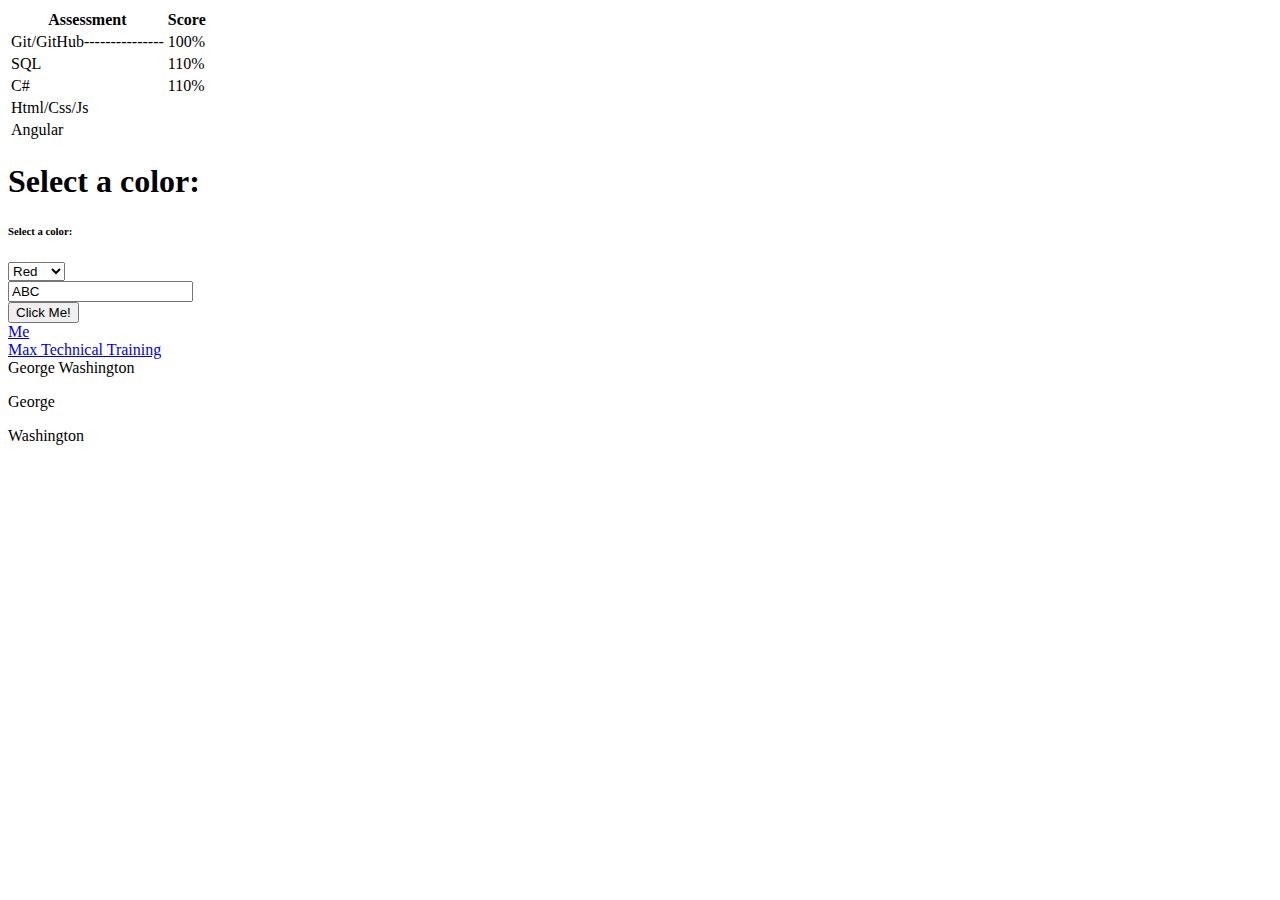
<file: index.html>
<!DOCTYPE html>
<html lang="en">
    <head>
        <title>Inline/Block</title>
    </head>
    <body>
        <div>
            <table>
                <thead>
                    <tr>
                        <th>Assessment</th>
                        <th>Score</th>
                    </tr>
                </thead>
                <tbody>
                    <tr>
                        <td>Git/GitHub---------------</td>
                    <td>100%</td>
                </tr>
                <tr>
                    <td>SQL</td>
                    <td>110%</td>
                </tr>
                <tr>
                    <td>C#</td>
                    <td>110%</td>
                </tr>
                <tr>
                    <td>Html/Css/Js</td>
                    <td>&nbsp;</td>
                </tr>
                <tr>
                    <td>Angular</td>
                    <td></td>
                </tr>
            </tbody>
            </table>
        </div>
        <div>
            <h1>Select a color:</h1>
            <h6>Select a color:</h6>
            <select>
                <option value="r">Red</option>
                <option value="w">White</option>
                <option value="b">Blue</option>
            </select>
        </div>
        <div>
            <input type="text" value="ABC">
        </div>
        <div>
            <button onclick="javascript:alert('I got clicked!')">Click Me!</button>
        </div>
        <a href="me.html" target="_blank">Me</a><br>
        <a href="http://maxtrain.com" target="_blank">Max Technical Training</a>
        <div>
            <span>George</span>
            <span>Washington</span>
            <p>George</p>
            <p>Washington</p>
        </div>
    </body>
</html>
</file>
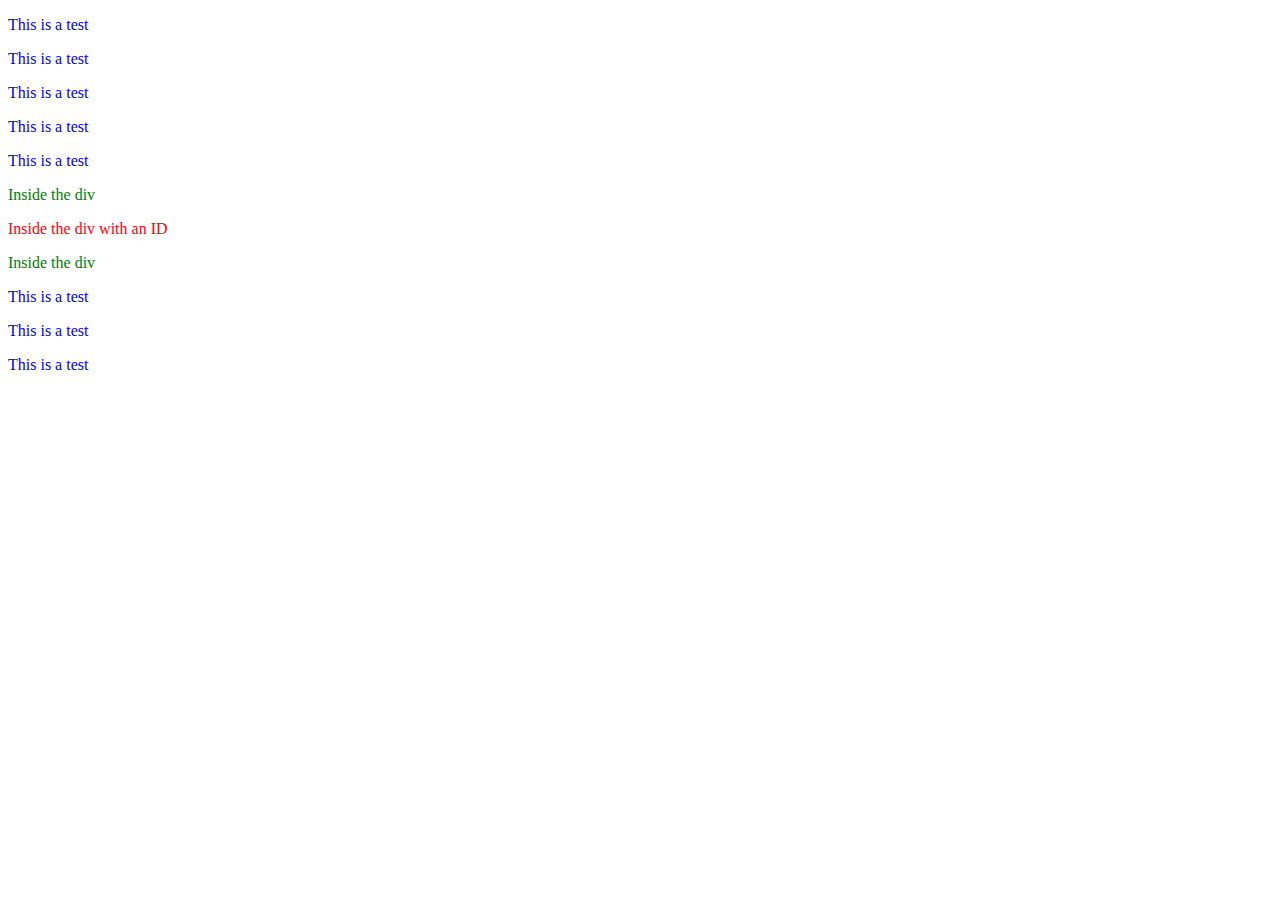
<file: cascade.html>
<!DOCTYPE html>
<html lang="en">
<head>
    <meta charset="UTF-8">
    <meta http-equiv="X-UA-Compatible" content="IE=edge">
    <meta name="viewport" content="width=device-width, initial-scale=1.0">
    <title>Document</title>
    <link href="css/cascade.css" rel="stylesheet">
</head>
<body>
    <p>This is a test</p>
    <p>This is a test</p>
    <p>This is a test</p>
    <p>This is a test</p>
    <p>This is a test</p>
    <div>
        <p>Inside the div</p>
        <p id="abc">Inside the div with an ID</p>
        <p>Inside the div</p>
    </div>
    <p>This is a test</p>
    <p>This is a test</p>
    <p>This is a test</p>
</body>
</html>
</file>
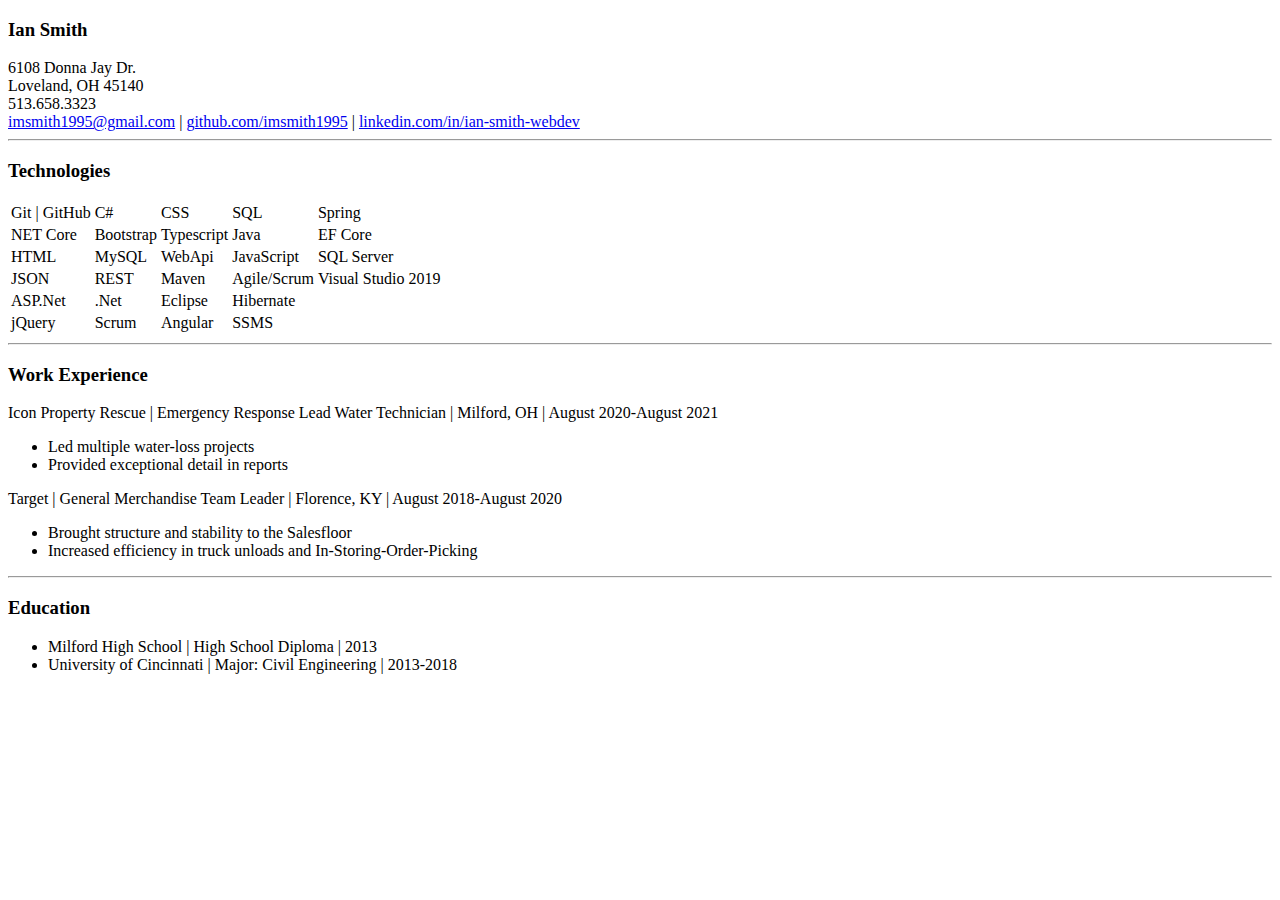
<file: cv.html>
<!DOCTYPE html>
<hmtl lang="en">
    <head>
        <title>My Resume</title>
        <link href="https://cdn.jsdelivr.net/npm/bootstrap@5.2.2/dist/css/bootstrap.min.css" rel="stylesheet" integrity="sha384-Zenh87qX5JnK2Jl0vWa8Ck2rdkQ2Bzep5IDxbcnCeuOxjzrPF/et3URy9Bv1WTRi" crossorigin="anonymous">
        <link href="css/cv.css" rel="stylesheet">
    </head>
    <body class="ms-5 mt-5 mb-5">
        <div>
            <h3 class="fw-bold fst-italic text-primary">Ian Smith</h3>
        </div>
        <div>
            <span class="fst-italic">6108 Donna Jay Dr.</span><br>
            <span class="fst-italic">Loveland, OH 45140</span><br>
            <span class="fw-bold fst-italic">513.658.3323</span>
        </div>
        <span>
            <a href="http://gmail.com/imsmith1995" target="_blank">imsmith1995@gmail.com</a>
        </span>
        <span class="mx-5"> | </span>
        <span>
            <a href="http://github.com/imsmith1995" target="_blank">github.com/imsmith1995</a>
        </span>
        <span class="mx-5"> | </span>
        <span>
            <a href="http://linkedin.com/in/ian-smith-webdev" target="_blank">linkedin.com/in/ian-smith-webdev</a>
        </span>
        <hr>
        <div>
            <h3 class="fw-bold fst-italic text-primary">Technologies</h3>
        </div>
        <table class="table table-striped table-bordered table-sm">
            <tbody>
                <tr>
                    <td>Git | GitHub</td>
                    <td>C#</td>
                    <td>CSS</td>
                    <td>SQL</td>
                    <td>Spring</td>
                </tr>
                <tr>
                    <td>NET Core</td>
                    <td>Bootstrap</td>
                    <td>Typescript</td>
                    <td>Java</td>
                    <td>EF Core</td>
                </tr>
                <tr>
                    <td>HTML</td>
                    <td>MySQL</td>
                    <td>WebApi</td>
                    <td>JavaScript</td>
                    <td>SQL Server</td>
                </tr>
                <tr>
                    <td>JSON</td>
                    <td>REST</td>
                    <td>Maven</td>
                    <td>Agile/Scrum</td>
                    <td>Visual Studio 2019</td>
                </tr>
                <tr>
                    <td>ASP.Net</td>
                    <td>.Net</td>
                    <td>Eclipse</td>
                    <td>Hibernate</td>
                    <td>&nbsp;</td>
                </tr>
                <tr>
                    <td>jQuery</td>
                    <td>Scrum</td>
                    <td>Angular</td>
                    <td>SSMS</td>
                    <td>&nbsp;</td>
                </tr>
            </tbody>
        </table>
        <hr>
        <div>
            <h3 class="fw-bold fst-italic text-primary">Work Experience</h3>
        </div>
        <div>
            <span class="fw-bold">Icon Property Rescue</span> |
            <span class="fw-bold"> Emergency Response Lead Water Technician</span> |
            <span> Milford, OH </span> |
            <span class="fst-italic">August 2020-August 2021</span>
        </div>
        <div>
            <ul>
                <li>Led multiple water-loss projects</li>
                <li>Provided exceptional detail in reports</li>
            </ul>
        </div>
        <div>
            <span class="fw-bold">Target</span> |
            <span class="fw-bold">General Merchandise Team Leader</span> |
            <span> Florence, KY</span> |
            <span class="fst-italic">August 2018-August 2020</span>
        </div>
        <div>
            <ul>
                <li>Brought structure and stability to the Salesfloor</li>
                <li>Increased efficiency in truck unloads and In-Storing-Order-Picking</li>
            </ul>
        </div>
        <hr>
        <h3 class="fw-bold fst-italic text-primary">Education</h3>
        <ul>
            <li>Milford High School | High School Diploma | 2013</li>
            <li>University of Cincinnati | Major: Civil Engineering | 2013-2018</li>
        </ul>
    </body>
</hmtl>
</file>
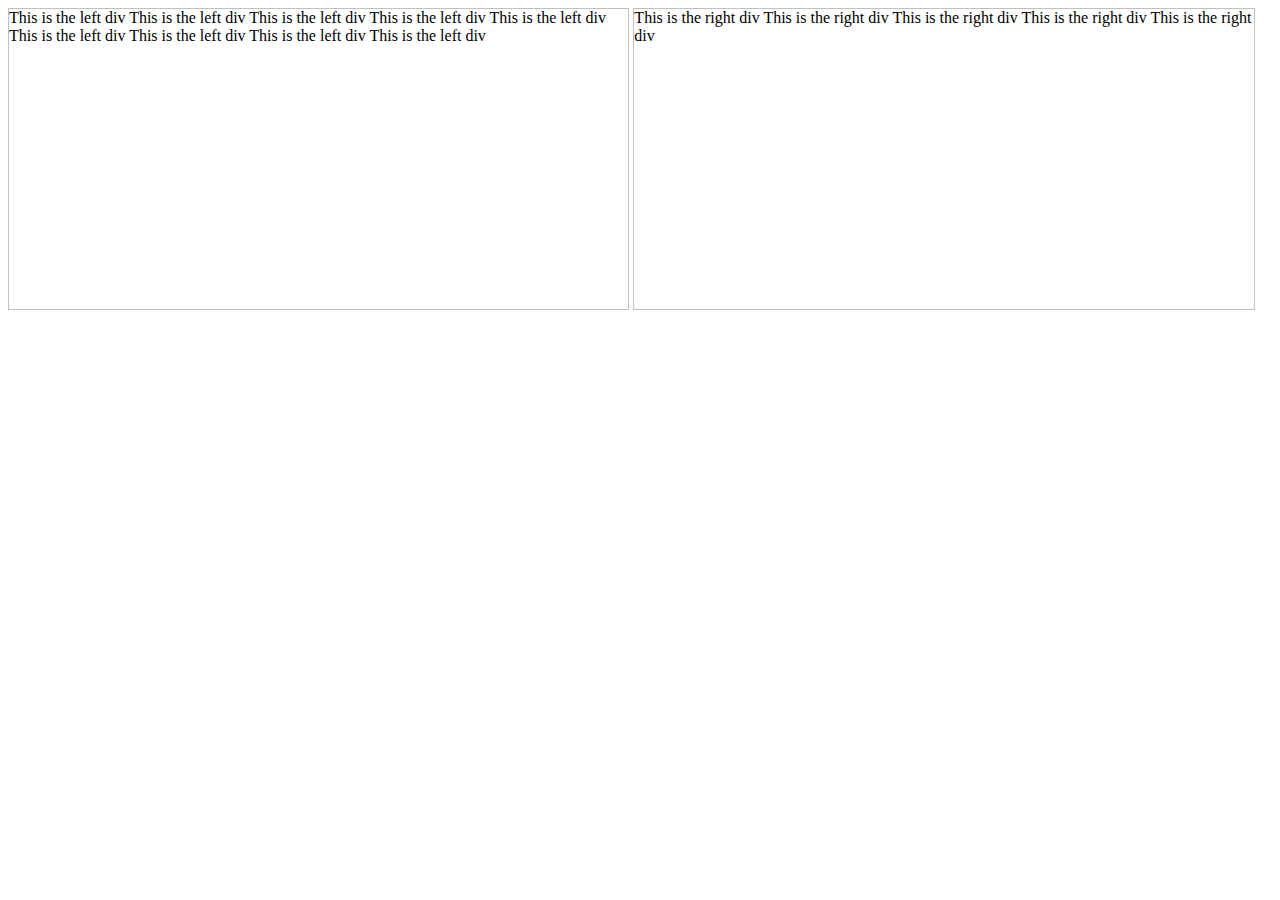
<file: side-by-side-divs.html>
<!DOCTYPE html>
<html lang="en">
<head>
    <meta charset="UTF-8">
    <meta http-equiv="X-UA-Compatible" content="IE=edge">
    <meta name="viewport" content="width=device-width, initial-scale=1.0">
    <title>Document</title>
    <style>
        div {
            min-height: 300px;
            vertical-align: top;
            width: 49%;
            display: inline-block; 
            border: 1px solid silver;
        }
    </style>
</head>
<body>
    <div>
        This is the left div
        This is the left div
        This is the left div
        This is the left div
        This is the left div
        This is the left div
        This is the left div
        This is the left div
        This is the left div
    </div>
    <div>
        This is the right div
        This is the right div
        This is the right div
        This is the right div
        This is the right div
    </div>
</body>
</html>
</file>
<file: css/cascade.css>
p {
    color: blue;
}
div p {
    color: green;
}
#abc {
    color: red;
}
</file>
<file: css/cv.css>
/* table, th, td { 
        border: 1px solid black;
        border-collapse: collapse;
        background-color: white;
        width: 725px} */

    /* h2 { color:rgb(41, 41, 167); font-style: italic;} */

    
    /* body {
        background-color:rgb(255, 252, 240);
        margin-left: 25px;
    } */

    /* .employeername {
        font-weight: bold;
        font-family:Arial, Helvetica, sans-serif;
        font-variant: small-caps;}

    .worktitle {
        font-weight: bold;
        font-family: Arial, Helvetica, sans-serif;}

    .spacer { 
        padding-left: 20px;
        padding-right: 20px;
    }

    .phone {
        font-weight: bold;
        font-style: italic;
    } */
</file>
